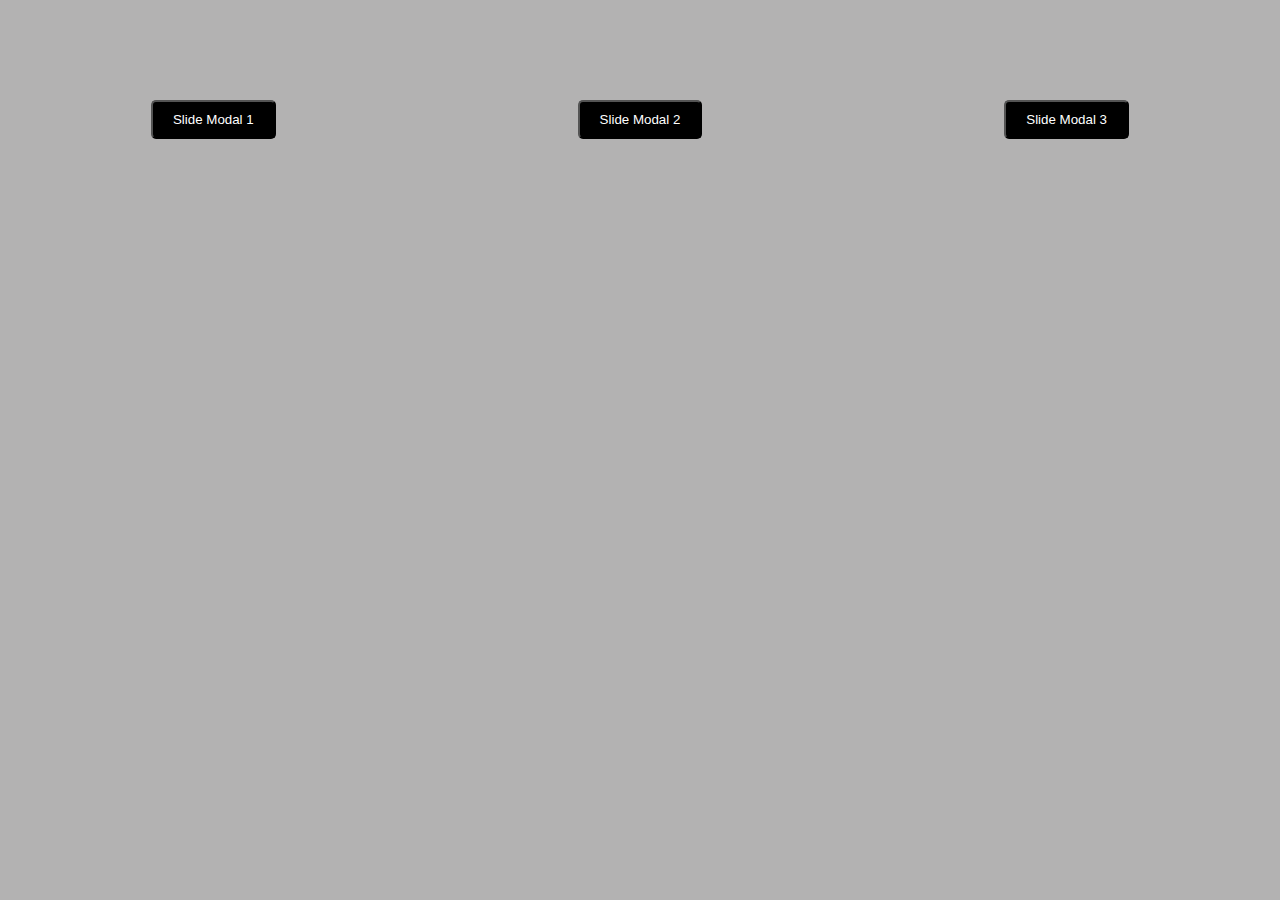
<file: ModalWindow/index.html>
<!DOCTYPE html>
<html lang="en">
<head>
    <meta charset="UTF-8">
    <meta name="viewport" content="width=device-width, initial-scale=1.0">
    <title>Modal Window</title>
    <link rel="stylesheet" href="./style.css" type="text/css">
</head>
<body>
    
    <section class="buttons">
        <button class="modalbutton"> Slide Modal 1</button>
        <button class="modalbutton"> Slide Modal 2</button>
        <button class="modalbutton"> Slide Modal 3</button>
    </section>
    <section class="window hidden">
        <i><button class="x">X</button></i>
        <p>Lorem ipsum dolor sit amet consectetur adipisicing elit. Quam quod consequuntur odio beatae magnam nihil, error voluptas numquam accusamus placeat aspernatur omnis et a exercitationem saepe. Repudiandae culpa magnam dolor?
        Laudantium accusamus, excepturi temporibus similique adipisci ab blanditiis, iure officiis porro velit suscipit voluptatem eum nobis! Accusantium illo, voluptatum neque magni repudiandae nam possimus reprehenderit laborum unde molestias eveniet et!
        </p>
    </section>
    <section class="outer hidden">

    </section>

    <script src="./script.js" type="text/javascript"></script>
</body>
</html>
</file>
<file: ModalWindow/style.css>
*{
    margin: 0px;
    padding: 0px;
    box-sizing: border-box;
    width: 100%;
    height: 100%;
    overflow: hidden;
}

body{background-color: rgb(179, 178, 178);}

.buttons{
    height: fit-content;
    display: flex;
    justify-content: space-around;
    margin-top: 100px;
}
.buttons .modalbutton{
    height: fit-content;
    width: fit-content;
    padding: 10px 20px;
    background-color: black;
    color: white;
    border-radius: 5px;
    font-size: 1 rem;
}

.window{
    position: absolute;
    top: 50%;
    left: 50%;
    transform: translate(-50%, -50%);
    width: 60%;
    height: 40%;
    background-color: white;
    z-index: 10;
    display: flex;
    flex-direction: column;
    justify-content: center;
    align-items: center;
}

.window .p, .window i span{
    color: black;
    font-family: 'Lucida Sans', 'Lucida Sans Regular', 'Lucida Grande', 'Lucida Sans Unicode', Geneva, Verdana, sans-serif;
    font-size: 2rem;
}

.hidden{
    display: none;
}

p{
    width: 60%;
    height: inherit;
}

i{
    position: absolute;
    top: 10px;
    right: 10px;
    height: fit-content;
    width: fit-content;
}
i button{
    background: transparent;
    border: none;
    font-family: 'Courier New', Courier, monospace;
    font-size: 2rem;
    height: fit-content;
    width: fit-content;
}

i button:hover{
    color:rgb(0, 123, 255);
}

body .outer{
    position: absolute;
    top: 0%;
    filter: blur(40px);
    background-color: rgba(240, 248, 255, 0.674);
}
</file>
